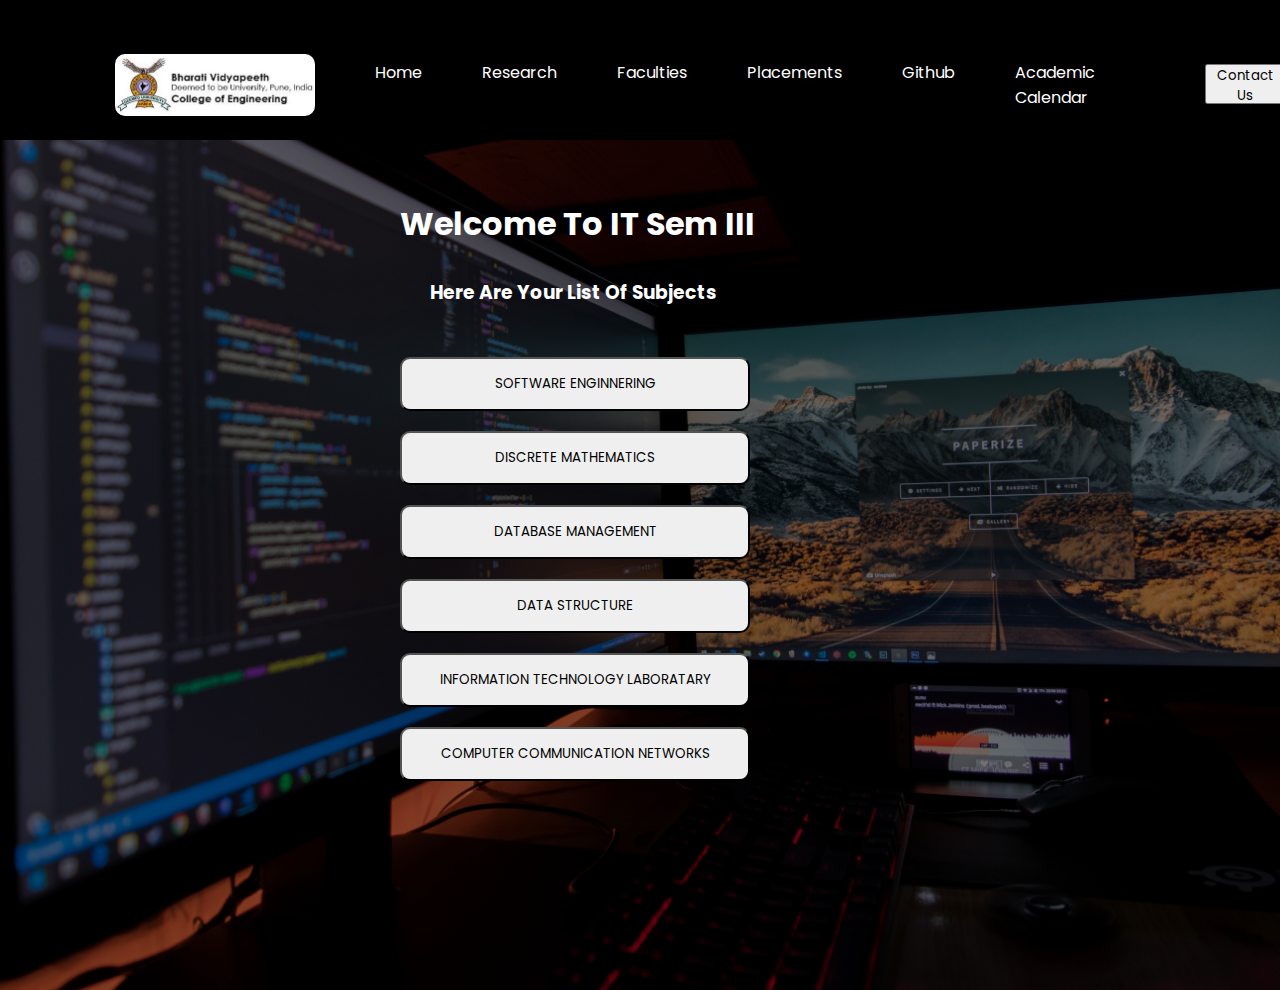
<file: index.html>
<!DOCTYPE html>
<html lang="en">
  <head>
    <meta charset="UTF-8" />
    <meta http-equiv="X-UA-Compatible" content="IE=edge" />
    <meta name="viewport" content="width=device-width, initial-scale=1.0" />
    <title>IT SEM III</title>
    <link rel="stylesheet" href="style.css" />
    <link rel="preconnect" href="https://fonts.googleapis.com">
<link rel="preconnect" href="https://fonts.gstatic.com" crossorigin>
<link href="https://fonts.googleapis.com/css2?family=Poppins&display=swap" rel="stylesheet">

  

    
  </head>
  <body>
    <div class="container">
      <nav class="navbar">
        <div class="logo">
          <img src="download (1).jpg" alt="Logo" />
        </div>
        <div class="list">
          <ul>
            <li><a href="indexa.html">Home</a></li>
            <li><a href="#">Research</a></li>
            <li><a href="./index1.html">Faculties</a></li>
            <li><a href="#">Placements</a></li>
            <li><a href="https://github.com/Nityom?tab=repositories">Github</a></li>
            <li> <a href="indexb.html">Academic Calendar</a>  </li>
          </ul>
        </div>

        <div class="button">
          <button id="button"> <a href="indexf.html">Contact Us</a> </button>
        </div>
      </nav>


      <div class="main">
        <p><h1>Welcome To  IT Sem III </h1>
          <h3>Here Are Your List Of Subjects</h3> </p>
          <div class="main_button">   
      <button id="butt1">SOFTWARE ENGINNERING</button>
      <button id="butt2">DISCRETE MATHEMATICS</button>
      <button id="butt3">DATABASE MANAGEMENT</button>
      <button id="butt4">DATA STRUCTURE</button>
      <button id="butt5">INFORMATION TECHNOLOGY LABORATARY</button>
      <button id="butt6">COMPUTER COMMUNICATION NETWORKS</button>
</div>
     

          
       
      </div>
    </div>


  </body>
</html>
</file>
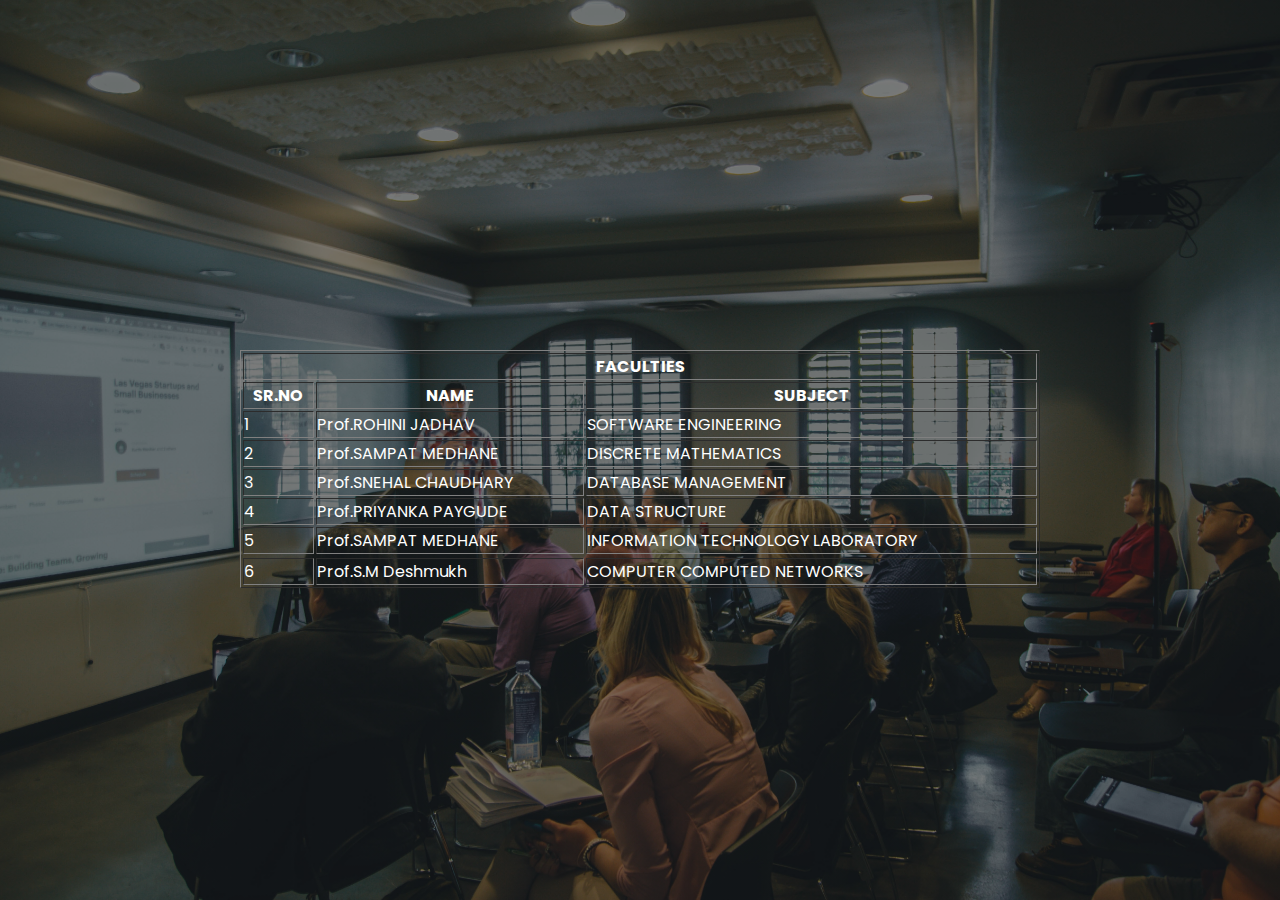
<file: index1.html>
<!DOCTYPE html>
<html lang="en">
  <head>
    <meta charset="UTF-8" />
    <meta http-equiv="X-UA-Compatible" content="IE=edge" />
    <meta name="viewport" content="width=device-width, initial-scale=1.0" />
    <title>Faculties</title>

    <style>
      * {
        margin: 0;
        padding: 0;
        box-sizing: border-box;
      }
      body {
        background: linear-gradient(
            to top,
            rgba(0, 0, 0, 0.5) 50%,
            rgba(0, 0, 0, 0.5) 50%
          ),
          url(kenny-eliason-1-aA2Fadydc-unsplash.jpg);
        width: 100%;
        height: 100vh;
        background-position: center;
        background-repeat: no-repeat;
        background-size: cover;
        display: flex;
        justify-content: center;
        align-items: center;
        place-items: center;
      }


      .table{
        color: white;
        font-size: 600;

       
      }
      .table table{
        width: 800px;
        height: 200px;
        margin-top: -81px;
        font-family: 'Poppins', sans-serif;

      }
      
    </style>
    <style>
      @import url('https://fonts.googleapis.com/css2?family=Poppins&display=swap');
    </style>
  </head>
  <body>
 

 <div class="table">
    <table>
        <table border cellpadding="12px">
            <thead>
                <tr>
                    <th colspan="5">FACULTIES</th>
                </tr>
                <tr>
                    <th>SR.NO</th>
                    <th>NAME</th>
                    <th>SUBJECT</th>
                    
     </tr>
    
               
              </thead>
        <!-- Table Body -->
        <tbody>     
            <tr>

           
            <td>1</td>
            <td>Prof.ROHINI JADHAV</td>
            <td>SOFTWARE ENGINEERING</td>
            </tr>

            <tr>

           
                <td>2</td>
                <td>Prof.SAMPAT MEDHANE</td>
                <td>DISCRETE MATHEMATICS</td>
                </tr>

                <tr>

           
                    <td>3</td>
                    <td>Prof.SNEHAL CHAUDHARY</td>
                    <td>DATABASE MANAGEMENT</td>
                    </tr>


                    <tr>

           
                        <td>4</td>
                        <td>Prof.PRIYANKA PAYGUDE</td>
                        <td>DATA STRUCTURE</td>
                        </tr>
                        <tr>

           
                            <td>5</td>
                            <td>Prof.SAMPAT MEDHANE</td>
                            <td>INFORMATION TECHNOLOGY LABORATORY</td>
                          <tr>
          
          <tr>             
          <td>6</td>
          <td>Prof.S.M Deshmukh</td>
          <td>COMPUTER COMPUTED NETWORKS</td>
        </tr>

                 

      </div>  


  </body>
</html>
</file>
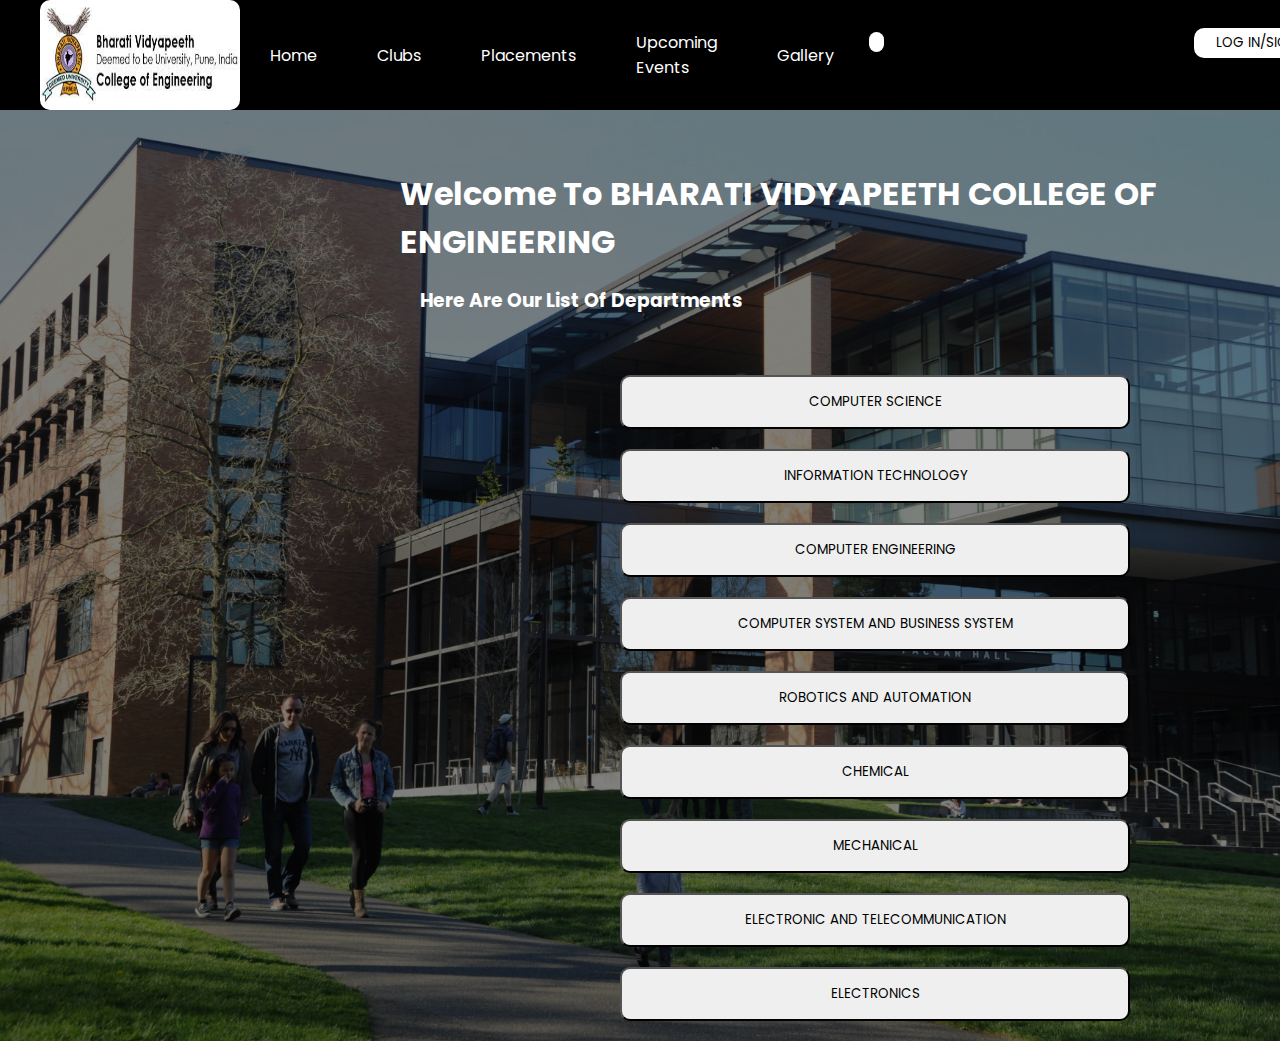
<file: indexa.html>
<!DOCTYPE html>
<html lang="en">
  <head>
    <meta charset="UTF-8" />
    <meta http-equiv="X-UA-Compatible" content="IE=edge" />
    <meta name="viewport" content="width=device-width, initial-scale=1.0" />
    <title>BVDUCOEP</title>
    <link rel="stylesheet" href="style1.css" />
    <link rel="preconnect" href="https://fonts.googleapis.com">
    <link rel="preconnect" href="https://fonts.gstatic.com" crossorigin>
    <link href="https://fonts.googleapis.com/css2?family=Poppins&display=swap" rel="stylesheet">
  </head>
  <body>
    <div class="container">
      <div class="navbar">
        <div class="logo">
          <img src="download (1).jpg" alt="Logo" />
        </div>
        <div class="list">
          <ul>
            <li> <a href="indexa.html"> Home</a></li>
            <li> <a href="indexd.html">Clubs</a> </li>
            <li> <a href="its_offline.html">Placements</a> </li>
            <li> <a href="indexe.html">Upcoming Events</a> </li>
            <li><a href="indexc.html">Gallery</a> </li>
         </ul>
        </div>

        <div class="wrapper">
          <div class="search">
            <span class="uil uil-search">
            </span>
            <input placeholder="Search" type="text" />
          </div>
          </div>

        <div class="button">
          <button> <a href="login.html">LOG IN/SIGN IN</a> </button>
        </div>
      </div>
      <div class="main">
        <p><h1>Welcome To  BHARATI VIDYAPEETH COLLEGE OF ENGINEERING </h1>
            <h3>Here Are Our List Of Departments</h3> </p>
            <div class="main_button">   
        <button id="butt1">COMPUTER SCIENCE</button>
        <button id="butt2"> <a href="index.html">INFORMATION TECHNOLOGY</a> </button>
        <button id="butt3">COMPUTER ENGINEERING</button>
        <button id="butt4">COMPUTER SYSTEM AND BUSINESS SYSTEM</button>
        <button id="butt5">ROBOTICS AND AUTOMATION</button>
        <button id="butt6">CHEMICAL</button>
        <button id="butt7">MECHANICAL</button>
        <button id="butt8">ELECTRONIC AND TELECOMMUNICATION</button>
        <button id="butt9">ELECTRONICS</button>
       </div>
    </div>
  </body>
</html>
</file>
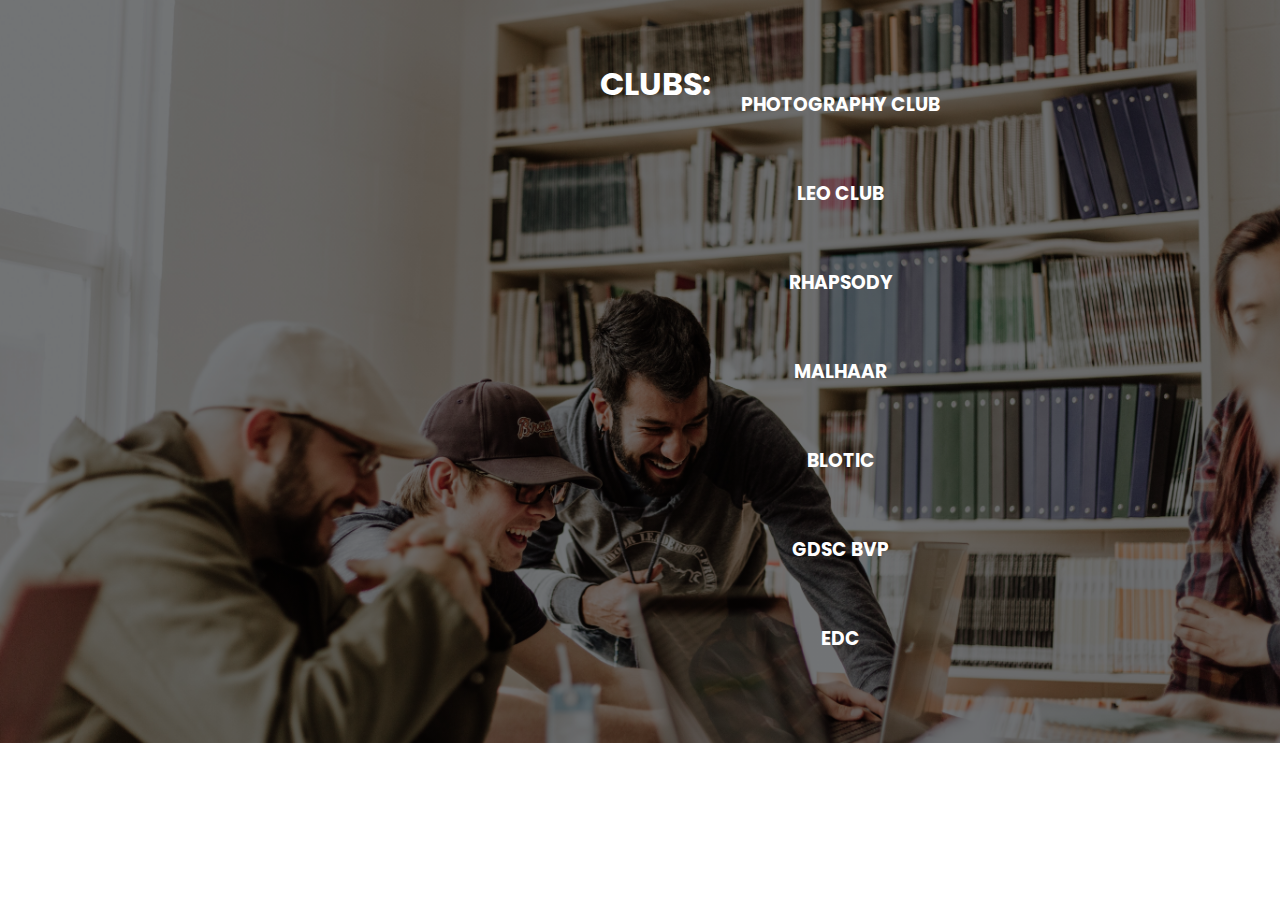
<file: indexd.html>
<!DOCTYPE html>
<html lang="en">
  <head>
    <meta charset="UTF-8" />
    <meta http-equiv="X-UA-Compatible" content="IE=edge" />
    <meta name="viewport" content="width=device-width, initial-scale=1.0" />
    <title>Clubs</title>
    <link rel="stylesheet" href="style3.css" />
    <link rel="preconnect" href="https://fonts.googleapis.com">
    <link rel="preconnect" href="https://fonts.gstatic.com" crossorigin>
    <link href="https://fonts.googleapis.com/css2?family=Poppins&display=swap" rel="stylesheet">
  </head>
  </head>
  <body>
    <div class="container">
        <div class="para">
            <p><h1>CLUBS:</h1></p>
            <div class="list">
                 <ul><li> <h3>PHOTOGRAPHY CLUB</h3></li>
            <li> <h3>LEO CLUB</h3></li>
            <li> <h3>RHAPSODY</h3></li>
            <li> <h3>MALHAAR</h3></li>
            <li> <h3>BLOTIC</h3></li>
            <li> <h3>GDSC BVP</h3></li>
           <li><h3>EDC</h3></li>
          
        </ul>
            </div>
           
        </div>
    </div>
  </body>
</html>
</file>
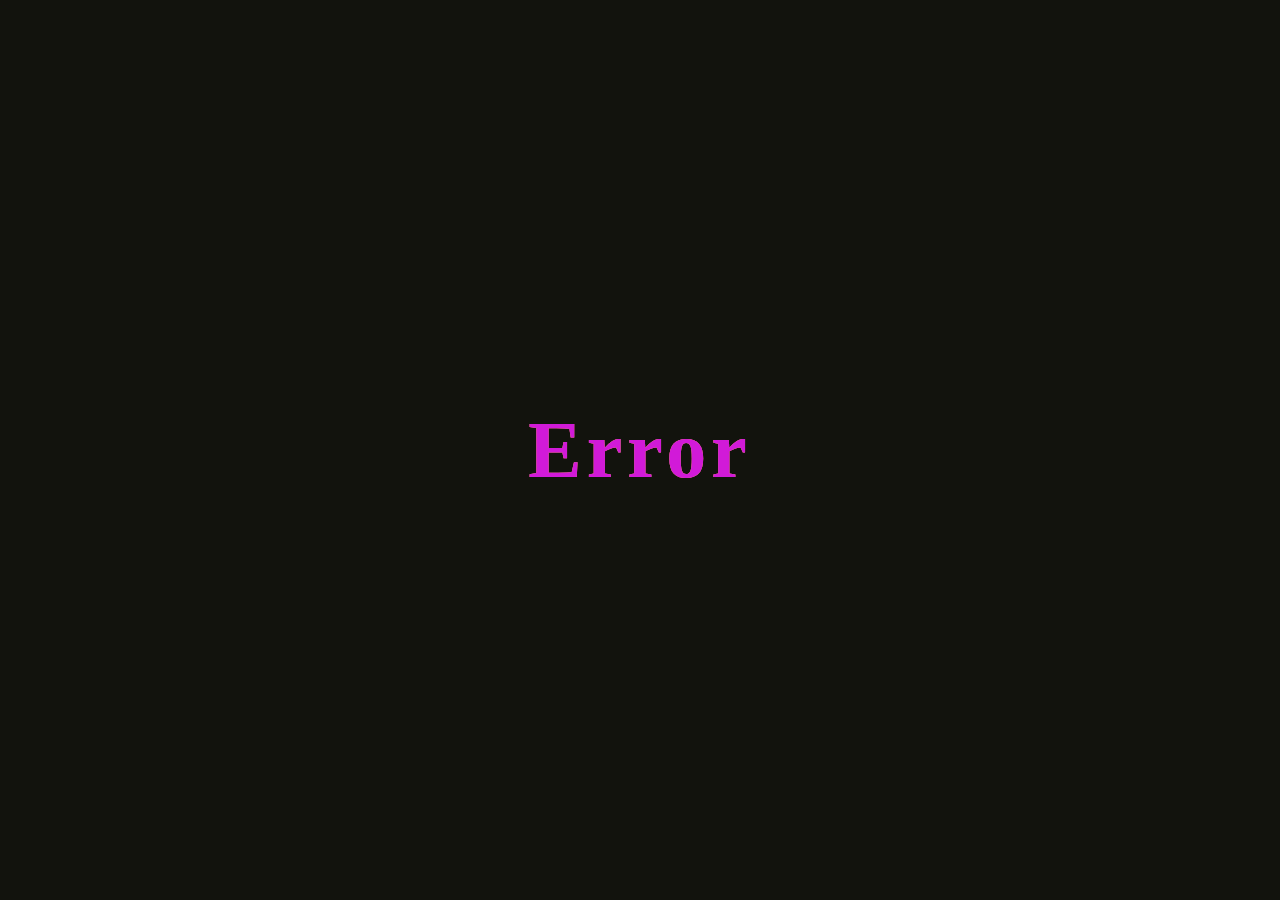
<file: indexf.html>
<!DOCTYPE html>
<html lang="en">
  <head>
    <meta charset="UTF-8" />
    <meta http-equiv="X-UA-Compatible" content="IE=edge" />
    <meta name="viewport" content="width=device-width, initial-scale=1.0" />
    <title>Contact Us</title>
  </head>
  <body></body>
</html>

<div class="glitch-wrapper">
  <div class="glitch" data-glitch="Error">Error</div>
</div>

<style>
  * {
    margin: 0;
    padding: 0;
    box-sizing: border-box;
  }
  .glitch-wrapper {
    width: 100%;
    height: 100vh;
    display: flex;
    align-items: center;
    justify-content: center;
    text-align: center;
    background-color: #12130d;
  }

  .glitch {
    position: relative;
    font-size: 80px;
    font-weight: 700;
    line-height: 1.2;
    color: #d11ad8;
    letter-spacing: 5px;
    z-index: 1;
  }

  .glitch:before,
  .glitch:after {
    display: block;
    content: attr(data-glitch);
    position: absolute;
    top: 0;
    left: 0;
    opacity: 0.8;
  }

  .glitch:before {
    animation: glitch-color 0.3s cubic-bezier(0.25, 0.46, 0.45, 0.94) both
      infinite;
    color: #e9d718;
    z-index: -1;
  }

  .glitch:after {
    animation: glitch-color 0.3s cubic-bezier(0.25, 0.46, 0.45, 0.94) reverse
      both infinite;
    color: #ff00ff;
    z-index: -2;
  }

  @keyframes glitch-color {
    0% {
      transform: translate(0);
    }

    20% {
      transform: translate(-3px, 3px);
    }

    40% {
      transform: translate(-3px, -3px);
    }

    60% {
      transform: translate(3px, 3px);
    }

    80% {
      transform: translate(3px, -3px);
    }

    to {
      transform: translate(0);
    }
  }
</style>
</file>
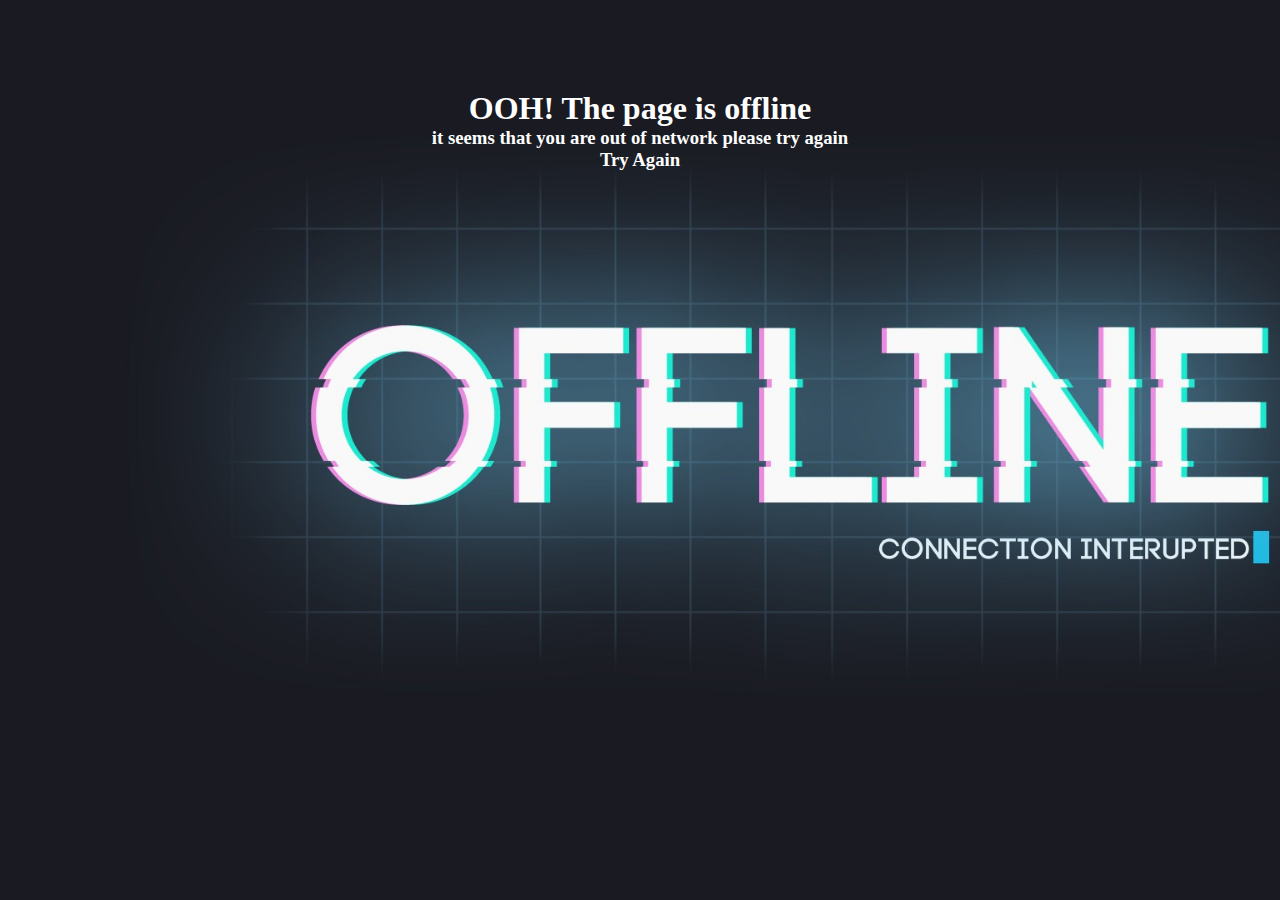
<file: its_offline.html>
<!DOCTYPE html>
<html lang="en">
  <head>
    <meta charset="UTF-8" />
    <meta http-equiv="X-UA-Compatible" content="IE=edge" />
    <meta name="viewport" content="width=device-width, initial-scale=1.0" />
    <title>The page is offline</title>
    <style>
      * {
        margin: 0;
        padding: 0;
      }

      .container {
        background-image: url(112906-offline-computer.jpg);
        background-size: cover;
        background-repeat: no-repeat;
        width: 100%;
        height: 100vh;
        color: white;
      }
 

      .off{
        text-align: center;
        padding: 90px;
        /* margin-top: 40px; */
      }

      /* .off {
        margin-: 40px;
      } */
      
    </style>
  </head>
  <body>
    <div class="container">
      <div class="off">
       <p><h1>OOH! The page is offline</h1></p>  
        <p> <h3>it seems that you are out of network please try again</h3></p>
        <p> <h3>Try Again</h3></p>
      </div>
    </div>
  </body>
</html>
</file>
<file: style.css>
*{
    margin: 0;
    padding: 0;
    box-sizing: border-box;
}
body{
    width: 100%;
    height: 100vh;

}

.container{
    background: linear-gradient(to top,rgba(0,0,0,0.5)50%,rgba(0,0,0,0.5)50%),url("fotis-fotopoulos-LJ9KY8pIH3E-unsplash.jpg");
  height: 110vh;
  width: 100%;
  background-position: center;
  background-repeat: no-repeat;
  background-size: cover;
 
  }  

  .navbar{
   display: grid;
    display: flex;
    background-color: black;
    color: white;
    justify-content: center;
    align-items: center;
    font-family: 'Poppins', sans-serif;
   
    
  }

 .list ul{
    display: flex;
    margin-top: 30px;
    margin-left: 30px;
    font-family: 'Poppins', sans-serif;
 }
 .logo{
    display: flex;
 }
 .logo img{
    margin-left: 120px;
    margin-top: 30px;
    width: 200px;
    border-radius: 10px;
  }
 .list ul li{
    list-style: none;
 }

  .list ul li a{
    display: flex;
    align-items: center;
    justify-content: center;
    text-decoration: none;
    padding: 30px;
    color: white;
    font-family: 'Poppins', sans-serif;
  }
 
  .button{
    margin-left: 80px;
    margin-top: 30px;
    border-radius: 10px;
     border-radius: 10px;
     border: none;
 
  }
  .button a{
    text-decoration:none ;
    color: black;
  }

  #button{
    width: 80px;
    height: 40px;  
      font-family: 'Poppins', sans-serif;
    }  

    .main{
        color: white;
        margin-top: 60px;
           margin-left: 400px;
           font-family: 'Poppins', sans-serif;
         
    }
   .main h3{
          padding: 30px;
          font-family: 'Poppins', sans-serif;
   }

.main_button{
    display: flex;
    flex-direction: column;
    width: 350px;
    border: none;

}
#butt1{
    padding: 15px;
    margin-top: 20px;
  border-radius: 10px;
  font-family: 'Poppins', sans-serif;

}

#butt2{
    margin-top: 20px;
    padding: 15px;
    border-radius: 10px;
    font-family: 'Poppins', sans-serif;
   
}
    
#butt3{
    margin-top: 20px;
    padding: 15px;
    border-radius: 10px;
    font-family: 'Poppins', sans-serif;
    
}
#butt4{
    margin-top: 20px;
    padding: 15px;
    border-radius: 10px;
    font-family: 'Poppins', sans-serif;
}
#butt5{
    margin-top: 20px;
    padding: 15px;
    border-radius: 10px;
    font-family: 'Poppins', sans-serif;
}
#butt6{
    margin-top: 20px;
    padding: 15px;
    border-radius: 10px;
    font-family: 'Poppins', sans-serif;
}

#butt1:hover{

    background-color: yellow;
    transition: 1s;
}

#butt2:hover{

    background-color: magenta;
    transition: 1s;   
}

#butt3:hover{

    background-color: goldenrod;
    transition: 1s;
    
}
#butt4:hover{

    background-color: rgba(13, 136, 236, 0.89);
    transition: 1s;
}

#butt5:hover{

    background-color: rgba(16, 228, 48, 0.942);
    transition: 1s;
}
#butt6:hover{
    background-color:#03fc0b;
    transition: 1s;
}
</file>
<file: style1.css>
*{
    margin: 0;
    padding: 0;
    box-sizing: border-box;
}

.container{
    background: linear-gradient(to top,rgba(0,0,0,0.5)50%,rgba(0,0,0,0.5)50%),url("wonderlane-6zlgM-GUd6I-unsplash.jpg");
    height: auto;
    width: 100%;
    background-position: center;
    background-repeat: no-repeat;
    background-size: cover;
}
.navbar{
  display: flex;
  margin-top: 00px;
  margin-left: 00px;
  background-color: black;
  color: white;
  font-family: 'Poppins', sans-serif;
}
.logo{
    display: flex;
   
}
.list ul {
    display: flex;
    align-items: center;
    justify-content: center;
 }  
 .list ul li{
    padding: 30px;
    list-style: none;
 } 
 .list ul li a{
  text-decoration: none;
  color: white;
 }
 .list ul:hover li a{
  color: gold;
 }
 .list ul:hover li a:not(:hover){
  color: white;
  opacity: 0.4;
  filter: blur(1px);
 } 

 .wrapper {
  text-align: center;
  width: 20px;
}

.search {
  display: inline-flex;
  padding: 5px;
  border-radius: 50px;
  transition: 0.4s;
  margin-top: 27px;
}

.search:hover {
  background: rgba(255, 255, 255, 0.15);
}

.search:hover input {
  max-width: 120px;
}

.search input {
  background: transparent;
  border: 0;
  max-width: 0;
  padding: 0;
  /* text-indent: 12px; */
  color: #f9f9f9;
  font-family: "Poppins";
  outline: none;
  transition: 0.4s;
}

.search input::placeholder {
  color: rgba(255, 255, 255, 0.375);
}

.search span {
  display: grid;
  place-items: center;
  width: 15px;
  height: 15x;
  background-color: white;
  color: #f9f9f9;
  border-radius: inherit;
  font-size: 24px;
  pointer-events: none;
}

 .button{
    margin-top: 28px;
    margin-left: 310px;
  }

  .button button{
    border: none;
    background-color: white;
  border-radius: 10px;
  font-family: 'Poppins', sans-serif;
  width: 140px; 
  height: 30px;
  font-size: 400;
  
 }
 .button button a{
  text-decoration: none;
  color: black;
 }

 .button button:hover{
  transition: 1s;
  background-color: gold;
 }

 .logo img{
    margin-top: 0px;
    margin-left: 40px;
    width: 200px;
     border-radius: 10px;
 }   
 .main{
    color: white;
    margin-top: 60px;
    margin-left: 400px;
    font-family: 'Poppins', sans-serif;
 } 
 .main h3{
    padding: 20px;
 }
   .main_button{
    padding: 20px;
    display: flex;
    flex-direction: column;
    width: 550px;
    border: none;
    border-radius: 10px;
    margin-left: 200px;
   }
   #butt1{
    padding: 15px;
    margin-top: 20px;
  border-radius: 10px;
  font-family: 'Poppins', sans-serif;
   }
   #butt2{
    padding: 15px;
    margin-top: 20px;
  border-radius: 10px; 
   text-decoration: none;
   font-family: 'Poppins', sans-serif;
  
   }
   #butt2 a{
    text-decoration: none;
    color: black;

   }
  
   
   #butt3{
    padding: 15px;
    margin-top: 20px;
  border-radius: 10px;
  font-family: 'Poppins', sans-serif;
   }
   #butt4{
    padding: 15px;
    margin-top: 20px;
  border-radius: 10px;
  font-family: 'Poppins', sans-serif;
   }
   #butt5{
    padding: 15px;
    margin-top: 20px;
  border-radius: 10px;
  font-family: 'Poppins', sans-serif;
   }
   #butt6{
    padding: 15px;
    margin-top: 20px;
  border-radius: 10px;
  font-family: 'Poppins', sans-serif;
   }
   #butt7{
    padding: 15px;
    margin-top: 20px;
  border-radius: 10px;
  font-family: 'Poppins', sans-serif;
   }
   #butt8{
    padding: 15px;
    margin-top: 20px;
  border-radius: 10px;
  font-family: 'Poppins', sans-serif;
   }

   #butt9{
    padding: 15px;
    margin-top: 20px;
  border-radius: 10px;
  font-family: 'Poppins', sans-serif;
   }
   #butt1:hover{

    background-color: yellow;
    transition: 1s;
    }

    #butt2:hover{

      background-color: pink;
      transition: 1s;
      }

      #butt3:hover{

        background-color: purple;
        transition: 1s;
        }

        #butt4:hover{

          background-color: green;
          transition: 1s;
          }

          #butt5:hover{

            background-color: yellowgreen;
            transition: 1s;
            }

            #butt6:hover{

              background-color: maroon;
              transition: 1s;
              }


              #butt7:hover{

                background-color: rebeccapurple;
                transition: 1s;
                }

                #butt8:hover{

                  background-color: violet;
                  transition: 1s;
                  }

                  #butt9:hover{

                    background-color: chartreuse;
                    transition: 1s;
                    }
</file>
<file: style3.css>
*{
    margin: 0;
    padding: 0;
    box-sizing: border-box;
}
body{
    width: 100%;
    height: 100vh;
}

.container{
    background: linear-gradient(to top,rgba(0,0,0,0.5)50%,rgba(0,0,0,0.5)50%),url("priscilla-du-preez-XkKCui44iM0-unsplash.jpg");
  height: auto;
  width: 100%;
  background-position: center;
  background-repeat: no-repeat;
  background-size: cover;
  color: white;
  }  

  .para {
    margin-left: 540px;
    /* margin-top: 30px; */
    padding: 60px;
    text-align: center;
    display: flex;
    font-family: 'Poppins', sans-serif;
   
  }

  .list ul li{
    list-style: none;
    padding: 30px;
   font-weight: 900;
   font-family: 'Poppins', sans-serif;
   
  }
</file>
